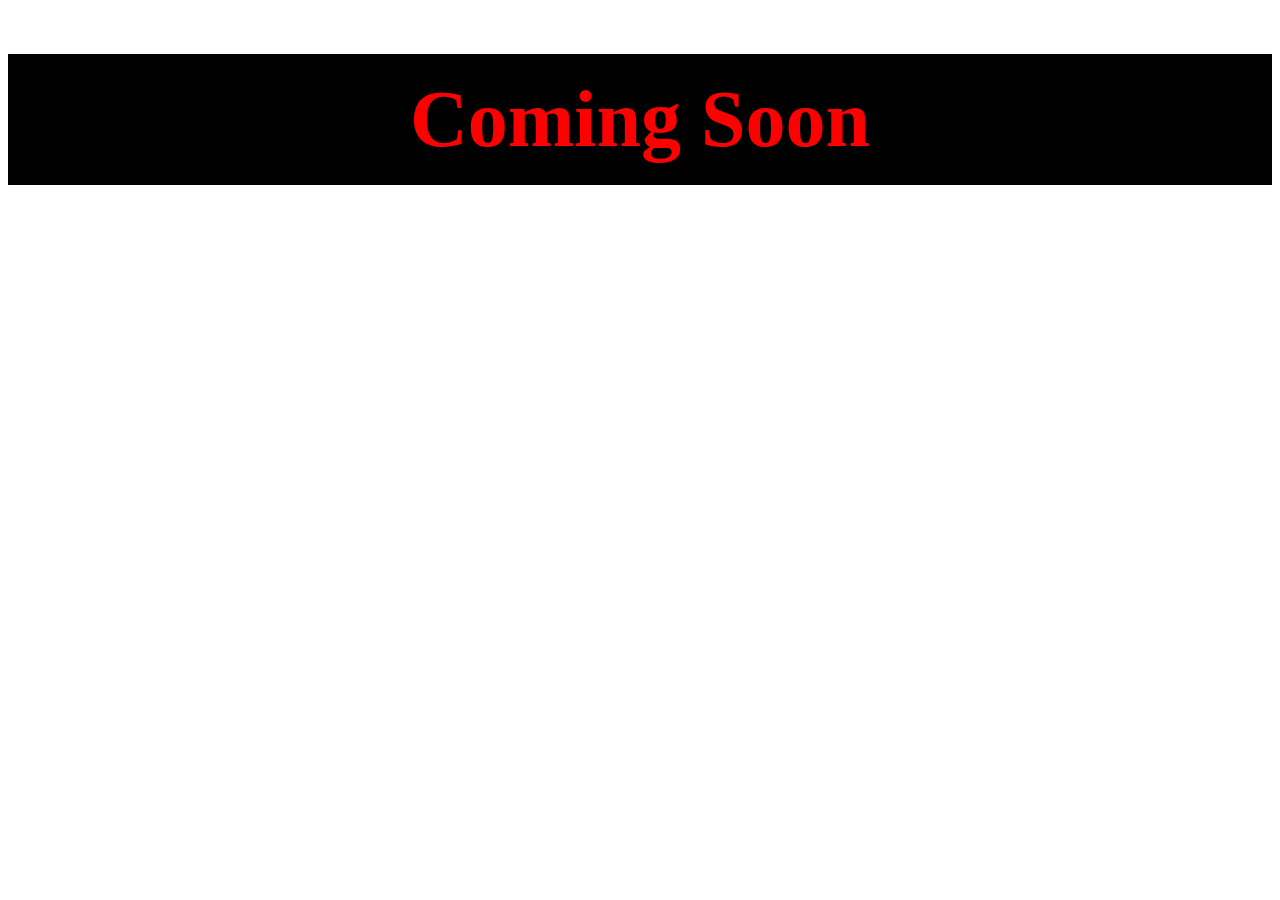
<file: index.html>
<!DOCTYPE html>
<html lang="en">
<head>
    <meta charset="UTF-8">
    <meta name="viewport" content="width=device-width, initial-scale=1.0">
    <title>Coming Soon</title>
    <link href="https://hectorcis1996.github.io/HectorCisnerosPortfolio/index.css" rel="stylesheet">
</head>
<body>
    <header>
        <h1>Coming Soon</h1>
    </header>
</body>
</html>
</file>
